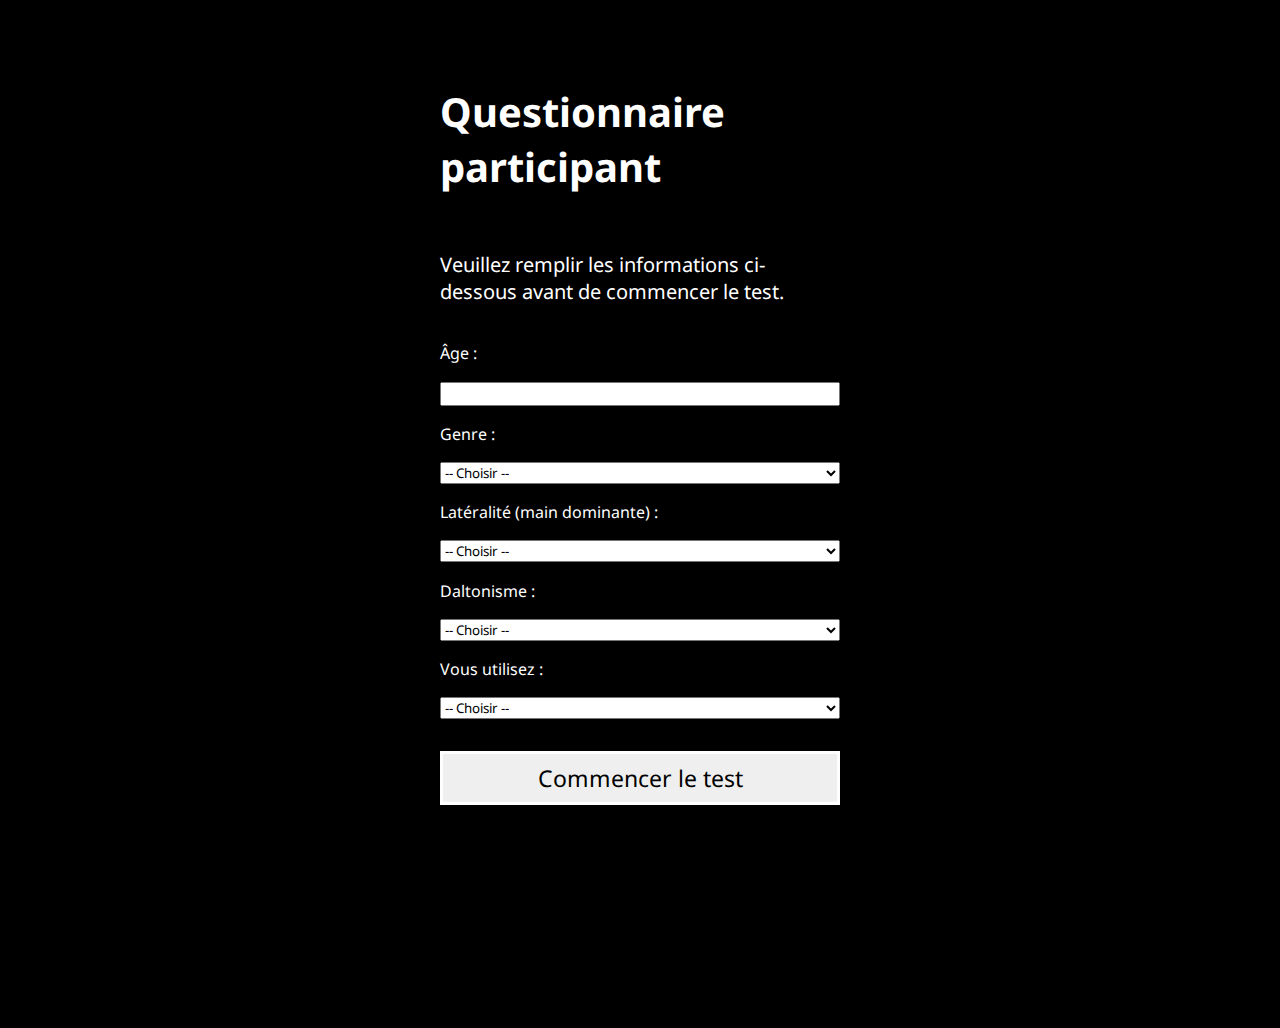
<file: views/form.html>
<!DOCTYPE html>
<html lang="en">
<head>
    <meta charset="UTF-8">
    <meta name="viewport" content="width=device-width, initial-scale=1.0">
    <link rel="icon" href="/assets/favicon.png" type="image/x-icon">
    <title>Stroopy app</title>
    <link rel="stylesheet" href="../style/stroop-app.css">
</head>
<body>
<form id="user-form" style="max-width: 400px; margin: 20px auto; font-family: sans-serif;">

  <h2>Questionnaire participant</h2>

  <p>Veuillez remplir les informations ci-dessous avant de commencer le test.</p>

  <!-- l'âge -->
  <label for="age">Âge :</label>
  <input type="number" id="age" name="age" min="1" max="120" required>

  <!-- le genre -->
  <label for="genre">Genre :</label>
  <select id="genre" name="genre" required>
    <option value="">-- Choisir --</option>
    <option value="femme">Femme</option>
    <option value="homme">Homme</option>
    <option value="non-binaire">Non-binaire</option>
  </select>

  <!-- la latéralité -->
  <label for="lateralite">Latéralité (main dominante) :</label>
  <select id="lateralite" name="lateralite" required>
    <option value="">-- Choisir --</option>
    <option value="droitière">Main droite</option>
    <option value="gauchère">Main gauche</option>
    <option value="ambidextre">Ambidextre</option>
  </select>

  <!-- le daltonisme -->
  <label for="daltonisme">Daltonisme :</label>
  <select id="daltonisme" name="daltonisme" required>
    <option value="">-- Choisir --</option>
    <option value="non">Aucun</option>
    <option value="protanopie">Protanopie</option>
    <option value="deutéranopie">Deutéranopie</option>
    <option value="tritanopie">Tritanopie</option>
    <option value="autre">Autre / Incertain</option>
  </select>

  <!-- le type d'appareil -->
  <label for="periph">Vous utilisez :</label>
  <select id="periph" name="periph" required>
    <option value="">-- Choisir --</option>
    <option value="souris">Souris</option>
    <option value="trackpad">Trackpad / pavé tactile</option>
    <option value="stylet">Stylet</option>
  </select>

  <!-- submit!! -->
<button type="submit" style="margin-top: 15px; padding: 8px 12px;" onclick="window.location.href='main.html'"> Commencer le test </button>


</form>

</body>
<script type="module" src = "../scripts/form.js"></script>
</html>
</file>
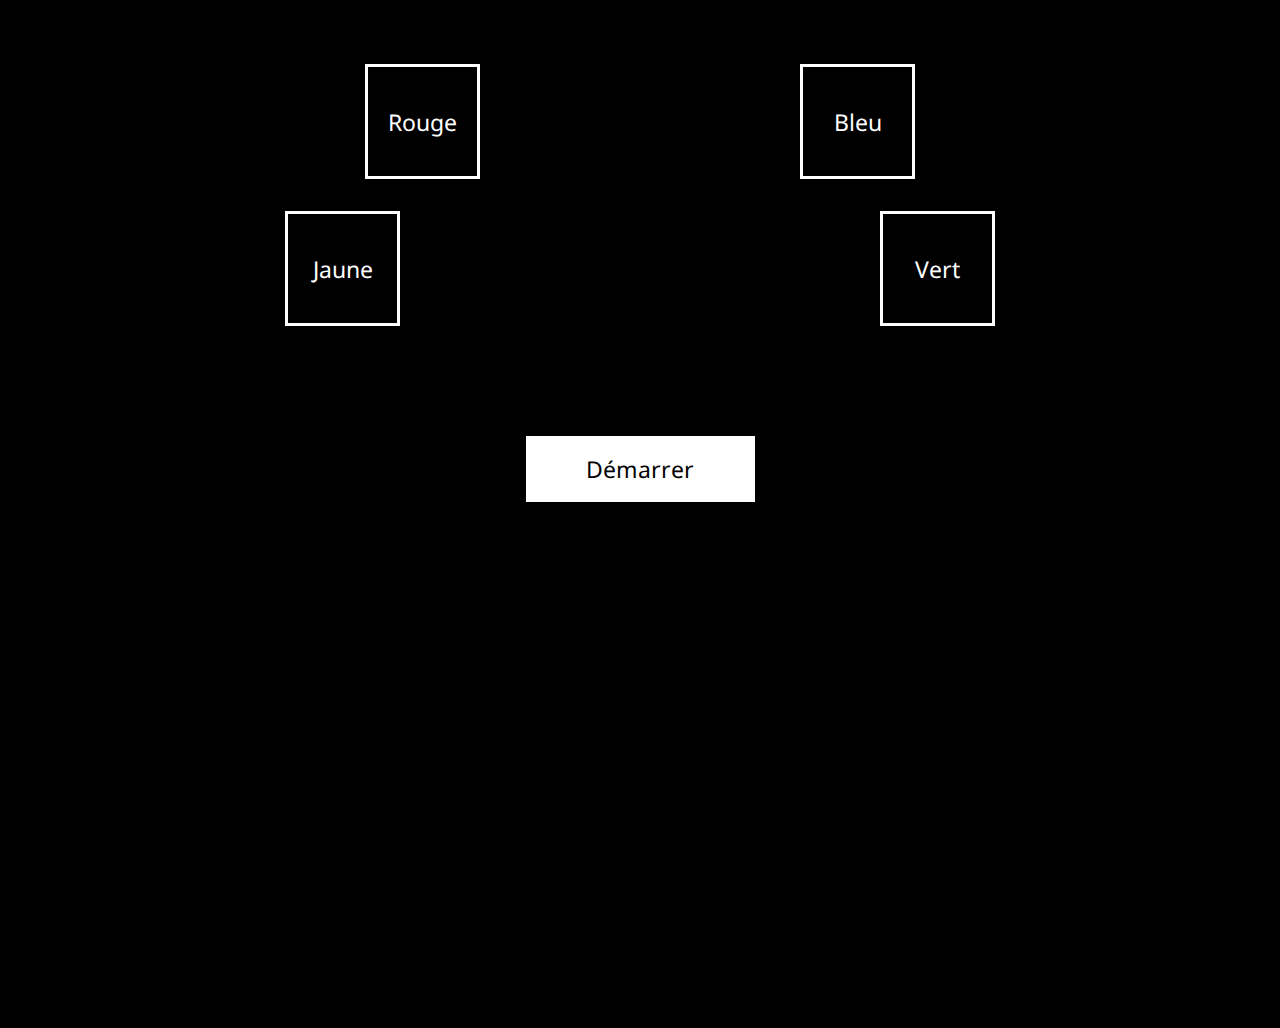
<file: views/main.html>
<!DOCTYPE html>
<html lang="en">
<head>
    <meta charset="UTF-8">
    <meta name="viewport" content="width=device-width, initial-scale=1.0">
    <title>Stroopy app</title>
    <link rel="stylesheet" href="../style/stroop-app.css">
</head>
<body>
    <div id="game-container">
        <div id="row-container">
            <div class="row">
                <button class="answer-button">Rouge</button>
                <button class="answer-button">Bleu</button>
            </div>
            <div class="row">
                <button class="answer-button">Jaune</button>
                <button class="answer-button">Vert</button>
            </div>
        </div>
        <h1 id="color-text"></h1>
        <button id="main-button">Démarrer</button>
    </div>
</body>

<script src = "../scripts/view.js"> </script>
<script src = "../scripts/script.js"></script>
</html>
</file>
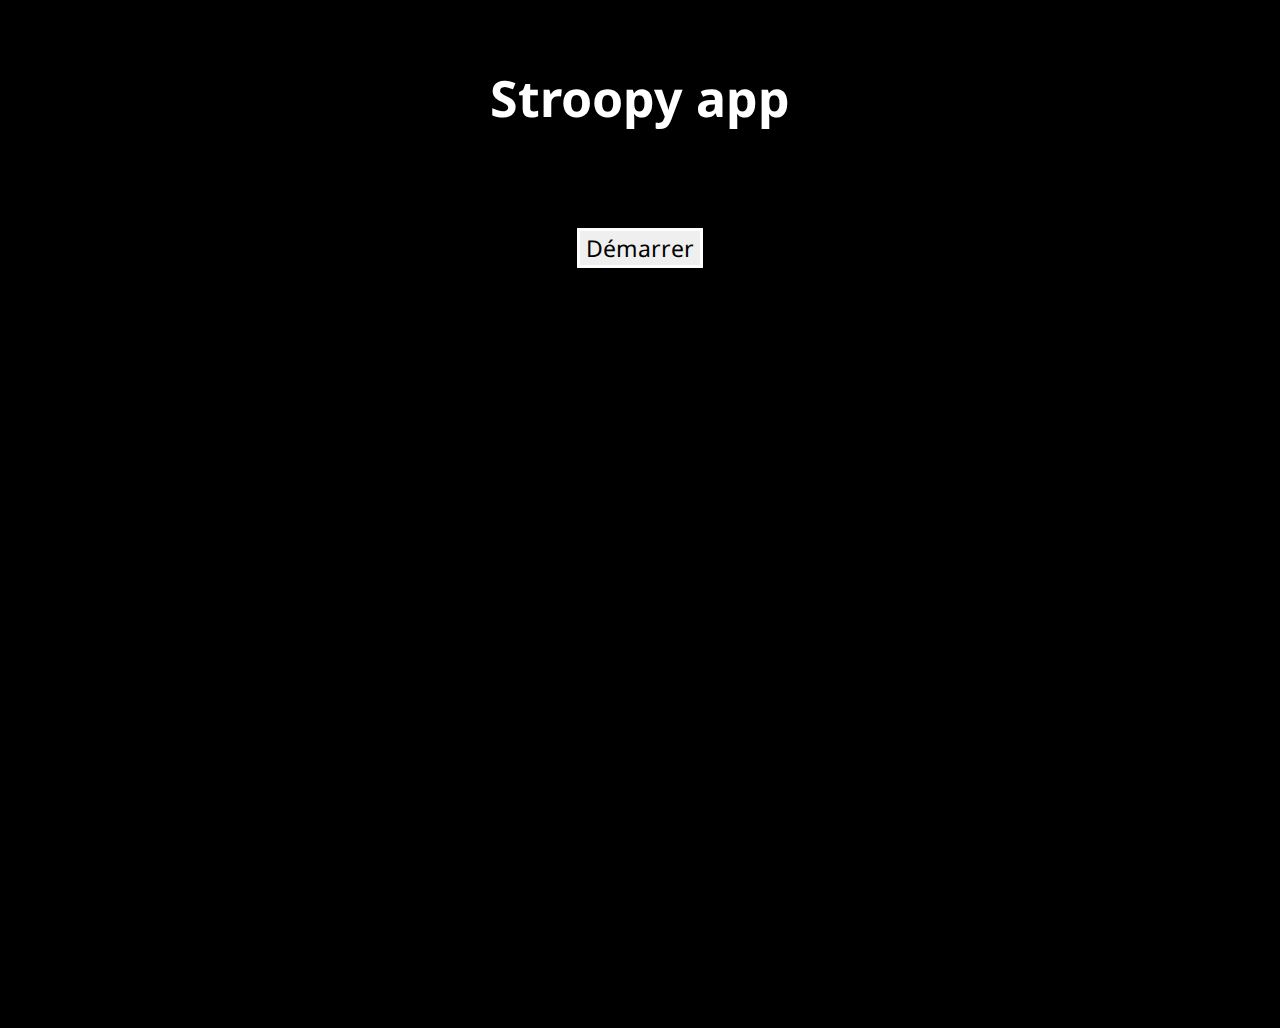
<file: views/menu.html>
<!DOCTYPE html>
<html lang="en">
<head>
    <meta charset="UTF-8">
    <meta name="viewport" content="width=device-width, initial-scale=1.0">
    <title>Stroopy app</title>
    <link rel="stylesheet" href="../style/stroop-app.css">
</head>
<body>
    <div class="center" id="menu-container">
        <h1 id="texte"> Stroopy app </h1>
        <a href="tutorial.html"><button id="start-button"> Démarrer</button></a>
    </div>
</body>

<script src = "../scripts/view.js"> </script>
<script src = "../scripts/script.js"></script>
</html>
</file>
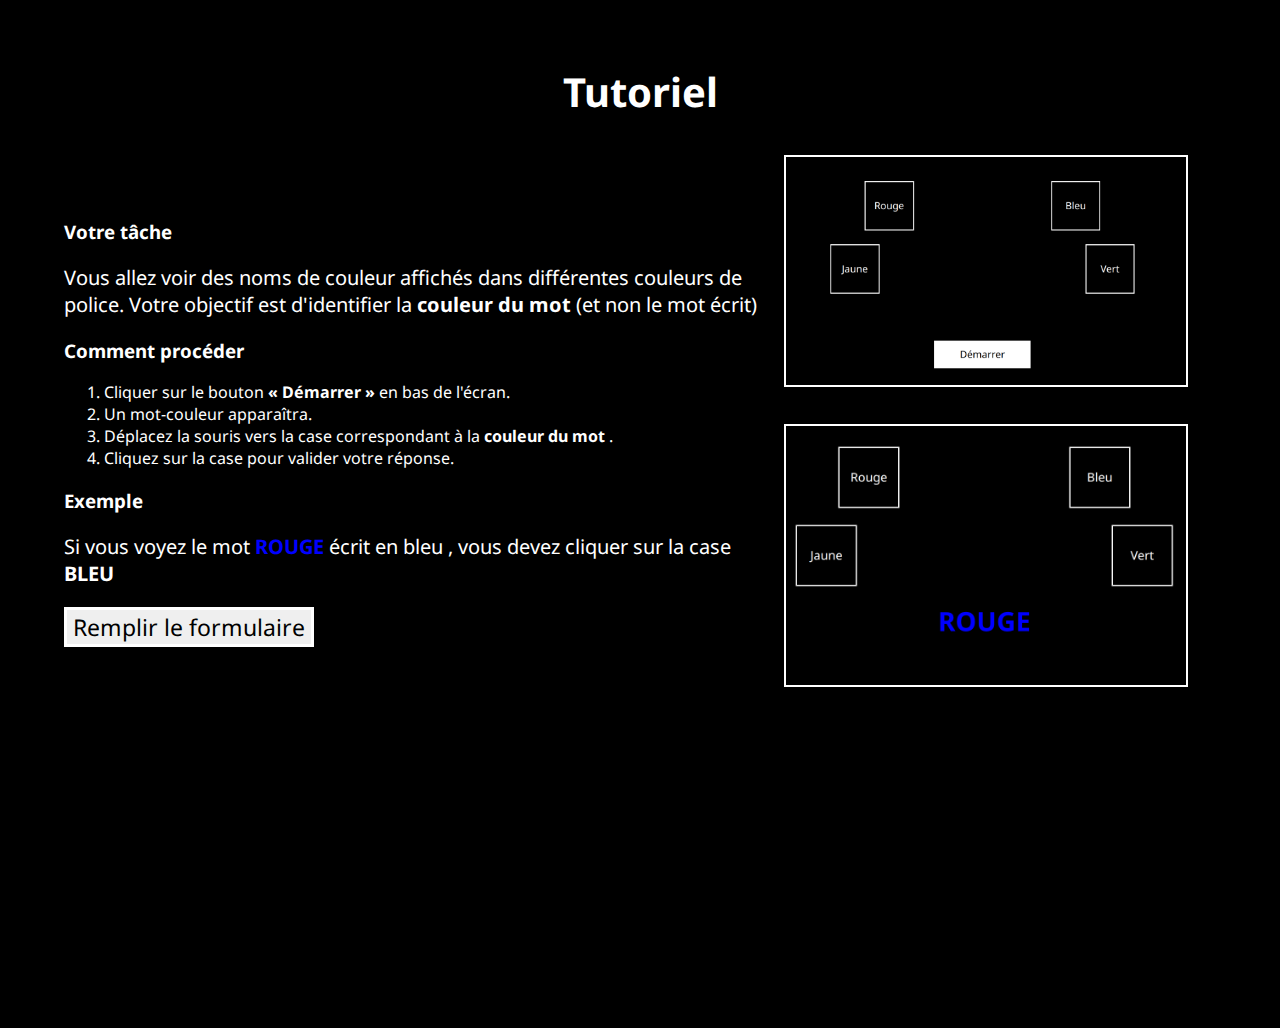
<file: views/tutorial.html>
<!DOCTYPE html>
<html lang="en">
<head>
    <meta charset="UTF-8">
    <meta name="viewport" content="width=device-width, initial-scale=1.0">
    <link rel="icon" href="/assets/favicon.png" type="image/x-icon">
    <title>Stroopy app</title>
    <link rel="stylesheet" href="../style/stroop-app.css">
</head>
<body>
    <div class="center">
        <h2 class="title2"> Tutoriel </h2>
        <div id="tutorial-container">
            <section class="tutorial-text">
                <h3 class="tutorial-section-title">Votre tâche</h3>
                <p>
                    Vous allez voir des noms de couleur affichés dans différentes couleurs de police. 
                    Votre objectif est d'identifier la <strong>couleur du mot</strong> (et non le mot écrit)
                </p>

                <h3 class="tutorial-section-title">Comment procéder</h3>
                <ol class="tutorial-steps">
                    <li>Cliquer sur le bouton <strong>« Démarrer »</strong> en bas de l'écran.</li>
                    <li>Un mot-couleur apparaîtra.</li>
                    <li>Déplacez la souris vers la case correspondant à la <strong> couleur du mot </strong>.</li>
                    <li>Cliquez sur la case pour valider votre réponse.</li>
                </ol>

                <h3 class="tutorial-section-title">Exemple</h3>
                <div class="tutorial-example" role="group" aria-label="Exemple de tâche">
                    <p>
                        Si vous voyez le mot <strong style="color:blue"> ROUGE </strong> écrit en bleu </span>,
                        vous devez cliquer sur la case <strong>BLEU</strong>
                    </p>
                    <a onclick="window.location.href = 'form.html'"><button id="start-button"> Remplir le formulaire </button></a>
                </div>
            </section>
            <div id="img-container">
                <img src="../assets/screen-tutorial1.png" alt="Tutoriel image" id="tutorial-image">
                <img src="../assets/screen-tutorial2.png" alt="Tutoriel image" id="tutorial-image">
            </div>
        </div>
    </div>
</body>

<script src = "../scripts/view.js"> </script>
<script type="module" src = "../scripts/script.js"></script>
</html>
</file>
<file: style/stroop-app.css>
@import url('https://fonts.googleapis.com/css2?family=Noto+Sans+Symbols+2&family=Noto+Sans:ital,wght@0,100..900;1,100..900&display=swap');

* {
    font-family: 'Noto Sans', 'Noto Sans Symbols 2', sans-serif;
}

body {
    background-color: rgb(0, 0, 0);
    display: flex;
    justify-content: center;
    color: white;
    margin : 5%;
    height: 100vh;
    box-sizing: border-box;
}

.center {
    display: flex;
    flex-direction: column;
    align-items: center;
}

a {
    text-decoration: none;
    color: black;
}

h1, h2 {
    color: white;
    font-size: 50px;
    margin: 0;
}

h2 {
    font-size: 40px;
    margin-bottom: 0.5em;
}

button {
    font-size: 23px;
    border: solid 3px white;

}

p {
    color: white;
    font-size: 20px;    
}

/* MENU SECTION */

#menu-container {
    gap: 6em;
}

/* TUTORIAL SECTION */

#tutorial-container {
    display: flex;
    align-items: center;
    margin-bottom: 2em;
}

#tutorial-image {
    width: 25em;
    margin: 1em;
    border: solid 2px white;
}

/* MAIN SECTION */

#main-button {
background-color: #ffffff;
  color: rgb(0, 0, 0);
  padding: 0.6em 2.5em;
  text-align: center;
  text-decoration: none;
  display: inline-block;
  margin: 2em 2em;
  cursor: pointer;  
}

#main-button:hover {
    background-color: #747574;
}

.answer-button {
    background-color: #000000;
    color: white;
    display: inline-flex;
    align-items: center;
    justify-content: center;
    width: 5em;
    height: 5em;
    padding: 0;
    text-align: center;
    text-decoration: none;
    cursor: pointer;
    box-sizing: border-box;
}

.answer-button:hover {
    background-color: #666464;
}


#game-container {
    display: flex;
    flex-direction: column;
    align-items: center;
    gap : 2em;
}

#row-container {
    display: flex;
    flex-direction: column;
    gap: 2em;
}

.row:nth-child(1) {
    display: flex  ;
    gap: 20em;
    justify-content: center;
}

.row:nth-child(2) {
    display: flex  ;
    gap: 30em;
}

#user-form {
    display: flex;
    flex-direction: column;
    gap: 2%;
}
</file>
